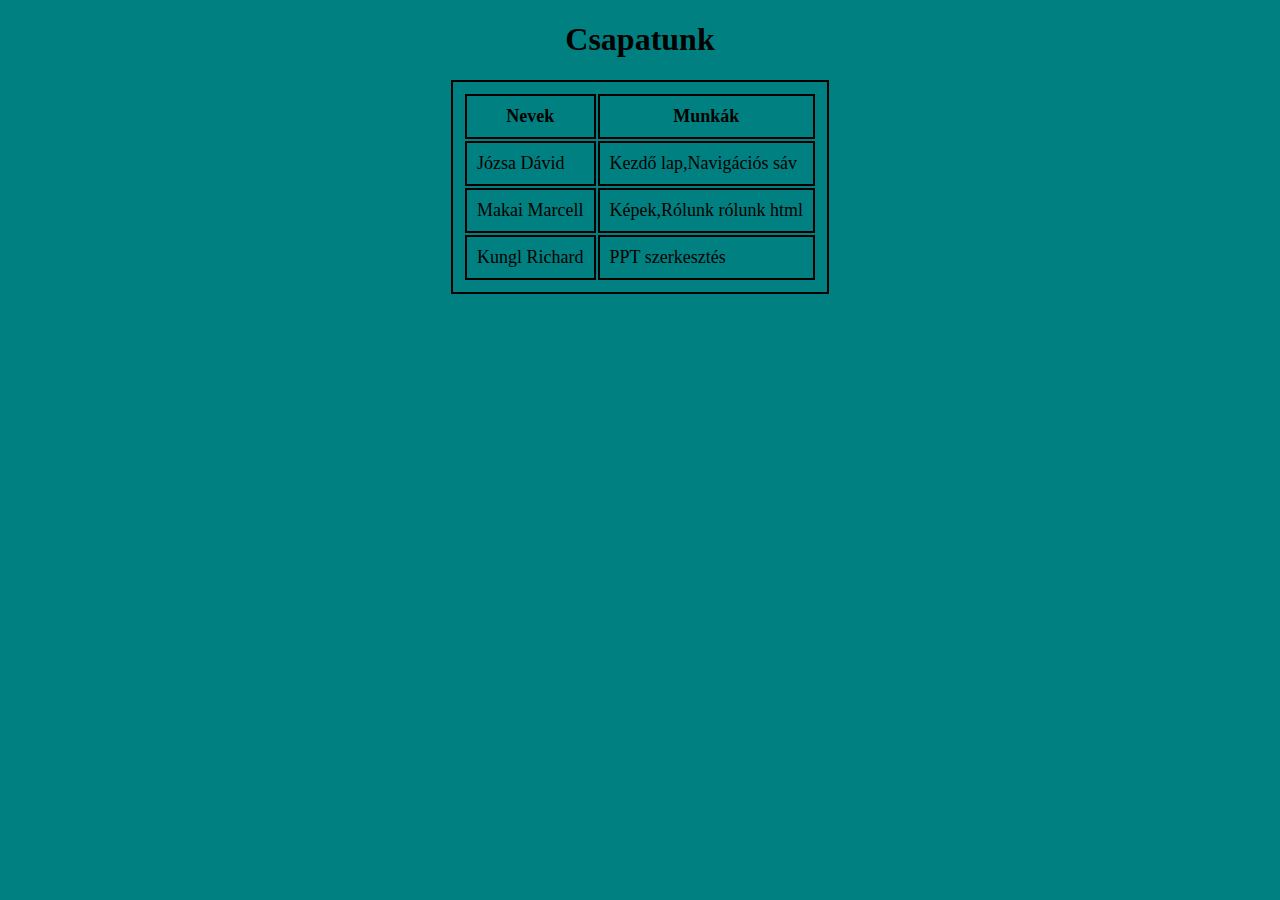
<file: rolunk.html>
<!DOCTYPE html>
<html lang="hu">
  <head>
    <meta charset="UTF-8" />
    <meta name="viewport" content="width=device-width, initial-scale=1.0" />
    <link rel="stylesheet" href="./style.css" />
    <title>Táblázat</title>
  </head>
  <body>
    <h1>Csapatunk</h1>
    <table>
      <thead>
        <tr>
          <th>Nevek</th>
          <th>Munkák</th>
        </tr>
      </thead>
      <tbody>
        <tr>
          <td>Józsa Dávid</td>
          <td>Kezdő lap,Navigációs sáv</td>
        </tr>
        <tr>
          <td>Makai Marcell</td>
          <td>Képek,Rólunk rólunk html</td>
        </tr>
        <tr>
          <td>Kungl Richard</td>
          <td>PPT szerkesztés</td>

        </tr>
  </body>
</html>
</file>
<file: style.css>
* {
    background-color: #008080;
}

nav {
    overflow: auto;
    background-color: #808888;
}

nav li {
    float: left;
    list-style-type: none;
    padding: 10px;
    padding-top: 20px;
    font-size: 20px;
    background-color: #808888;
}

#cim {
    font-size: 40px;
    padding: 0px;
}

#cim:hover {
    background-color: #808888;
    color: black;
}

iframe {
    width: 100%;
    height: 90vh;
}

a {
    text-decoration: none;
    color: black;
    background-color: #808888;
    padding: 10px;
}

a:hover {
    background-color: darkgray;
    color: aqua;
}

h1 {
    text-align: center;
}

img {
    width: 50%;
    float: left;
}

h2 {
    clear: left;
}

td, th, table {
    margin: auto;
    padding: 10px;
    font-size: large;
    border: solid black 2px;
}


@media screen and (max-width:585px){
    nav li {
        float: none;
    }
}
</file>
